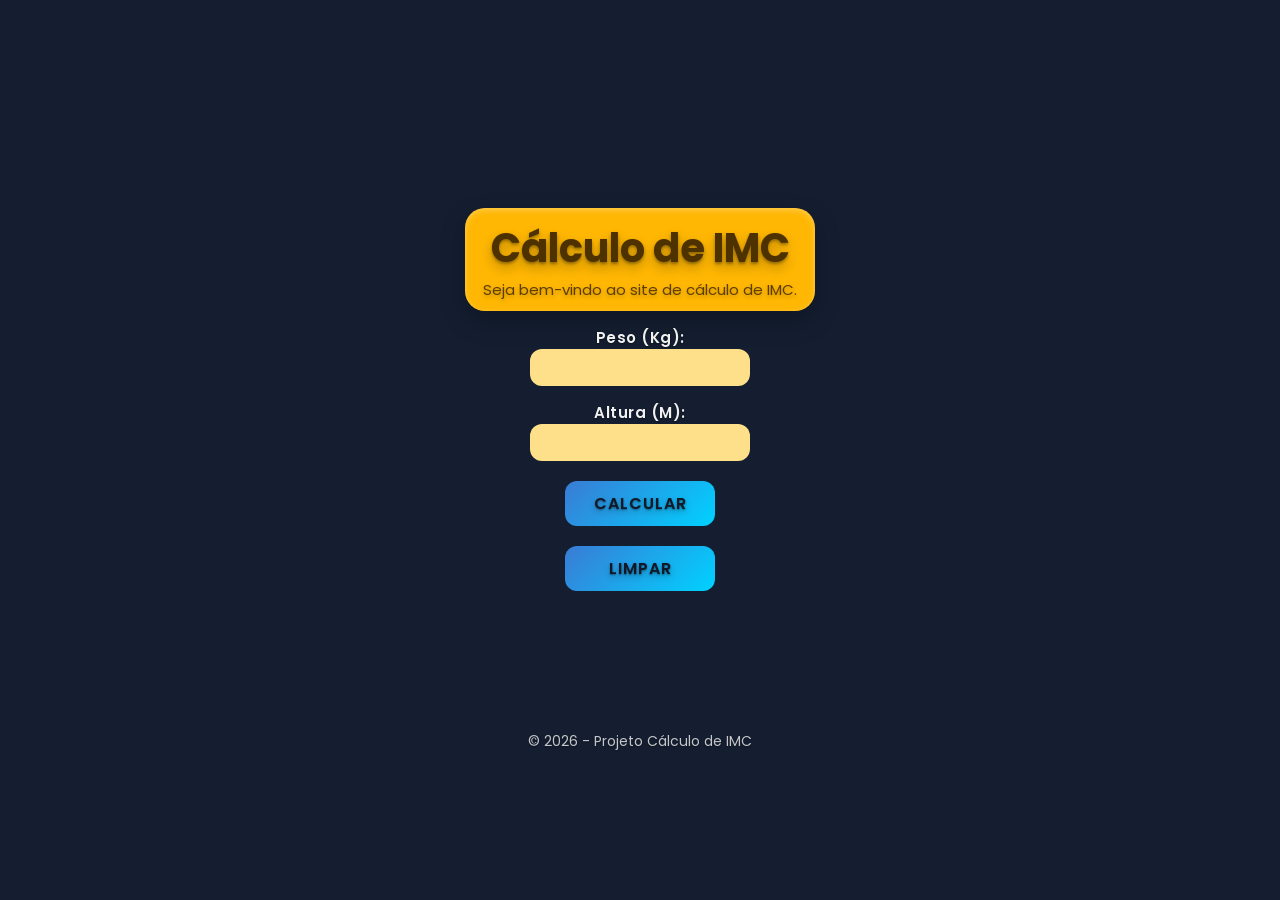
<file: index.html>
<!DOCTYPE html>
<html lang="pt-br">
<head>
    <meta charset="UTF-8">
    <meta name="viewport" content="width=device-width, initial-scale=1.0">
    <title>Cálculo IMC</title>
    <link rel="stylesheet" href="IMC.css">
    <link href="https://fonts.googleapis.com/css2?family=Poppins:wght@400;600;700&display=swap" rel="stylesheet">
</head>
<body>

    <div class="container">
        <header>
            <h1>Cálculo de IMC</h1>
            <p>Seja bem-vindo ao site de cálculo de IMC.</p>
        </header>
    </div>

    <div class="formulario">
        <label for="Peso">Peso (Kg):</label>
        <input type="number" id="Peso" step="0.01">

        <label for="Altura">Altura (M):</label>
        <input type="number" id="Altura" step="0.01">

        <button onclick="calcularIMC()">Calcular</button>
        <button onclick="limparCampos()">Limpar</button>
    </div>

    <div class="resultado">
        <p id="resultadoIMC"></p>
        <p id="classificacaoIMC"></p>
    </div>


<script src="IMC.js"></script>  

</body>
<footer>
    <p>© 2026 - Projeto Cálculo de IMC</p>
</footer>
</html>
</file>
<file: IMC.css>
/* RESET */
* {
    margin: 0;
    padding: 0;
    box-sizing: border-box;
}

/* FUNDO (mobile safe) */
html, body {
    height: 100%;
    margin: 0;
    padding: 0;
    background: #141e30; /* fallback */
}

/* Papel de parede fixo que cobre sempre a tela */
body::before {
    content: "";
    position: fixed;
    inset: 0;
    z-index: -1;
    background: linear-gradient(135deg, #141e30, #243b55);
}

body {
   

    /* layout */
    font-family: 'Poppins', sans-serif;
   
    min-height: 100dvh;      /* mobile moderno */
    display: flex;
    flex-direction: column;

    justify-content: center;
    align-items: center;

    /* evita “faixa branca” ao puxar */
   
}

/* CARD PRINCIPAL */
.container {
    margin-top: 60px;
    width: 350px;
    
    padding: 10px;
    background-color: #ffb703;
    border-radius: 20px;
    box-shadow: 
        0 10px 25px rgba(0,0,0,0.25),
        inset 0 2px 6px rgba(255,255,255,0.3);
    text-align: center;
    color:  #4d3200;
    text-shadow:
    0 2px 3px rgba(0, 0, 0, 0.35),
    0 6px 12px rgba(0, 0, 0, 0.25);
}

/* TITULO */
header h1 {
    font-size: 40px;
    
}

header p {
    
    font-size: 15px;
    font-weight: 400;
    opacity: 0.9;

    text-shadow:
        0 2px 4px rgba(0,0,0,0.25);
}

/* FORM */
.formulario {
    display: flex;
    flex-direction: column;
    align-items: center;
}

/* LABEL */
label {
    margin-top: 15px;
    font-size: 15px;
    font-weight: 600;
    letter-spacing: 0.5px;
    color: #f1f1f1;

    text-shadow: 
        0 1px 2px rgba(0,0,0,0.4);
}

/* INPUT */
input {
     width: 220px;
    padding: 10px;
    border-radius: 12px;
    border: none;
    outline: none;
    background: #ffe08a;
    font-size: 15px;
    transition: 0.3s;
}
input:focus {
    box-shadow: 0 0 0 3px rgba(255, 183, 3, 0.4);
    transform: scale(1.03);
}

/* BOTÃO */
button {
    font-family: 'Poppins', sans-serif; /* ou a fonte que você escolheu */
    font-size: 16px;
    font-weight: 700;
    letter-spacing: 1px;
    text-transform: uppercase;
    width: 150px;
    padding: 10px;
    margin-top: 20px;
    border-radius: 12px;
    border: none;
    background: linear-gradient(135deg, #3a7bd5, #00d2ff);
    color: #111827;
    text-shadow:
    0 1px 2px rgba(0, 0, 0, 0.4),
    0 3px 6px rgba(0, 0, 0, 0.25);
    font-weight: 600;
    cursor: pointer;
    transition: 0.3s;
}

button:hover {
    transform: translateY(-3px);
    box-shadow: 0 8px 20px rgba(0,0,0,0.3);
}
/* RESULTADO */
.resultado {
    margin-top: 30px;
    padding: 15px;
    border-radius: 8px;
    font-weight: bold;
    font-size: 22px;
    font-weight: 700;

    text-shadow:
        0 2px 4px rgba(0,0,0,0.4),
        0 6px 12px rgba(0,0,0,0.25);
     transition: all 0.7s ease; 
     opacity: 0;
    transform: translateY(20px);
}
.resultado.ativo {
    opacity: 1;
    transform: translateY(0);
}
/* CORES DO IMC */

/* Abaixo do peso */
.imc-baixo {
    background: linear-gradient(135deg, #ffd166, #ffb703);
    color: #2b1a00;

    text-shadow:
        0 2px 4px rgba(0,0,0,0.25);
}

/* Peso normal */
.imc-normal {
    background: linear-gradient(135deg, #22c55e, #86efac);
    color: #064e3b;

    text-shadow:
        0 2px 4px rgba(0,0,0,0.25);
}

/* Sobrepeso */
.imc-sobrepeso {
    background: linear-gradient(135deg, #f77f00, #ff9e00);
    color: #2b1a00;

    text-shadow:
        0 2px 4px rgba(0,0,0,0.3);
}

/* Obesidade */
.imc-obesidade {
    background: linear-gradient(135deg, #9d0208, #d00000);
    color: #ffffff;

    text-shadow:
        0 3px 8px rgba(0,0,0,0.5);
}

/*FOOTER*/
footer {
    margin-top: 80px;
    text-align: center;
    font-size: 14px;
    color: #f1f1f1;
    text-shadow: 
        0 1px 2px rgba(0,0,0,0.4);
    opacity: 0.8;
}
</file>
